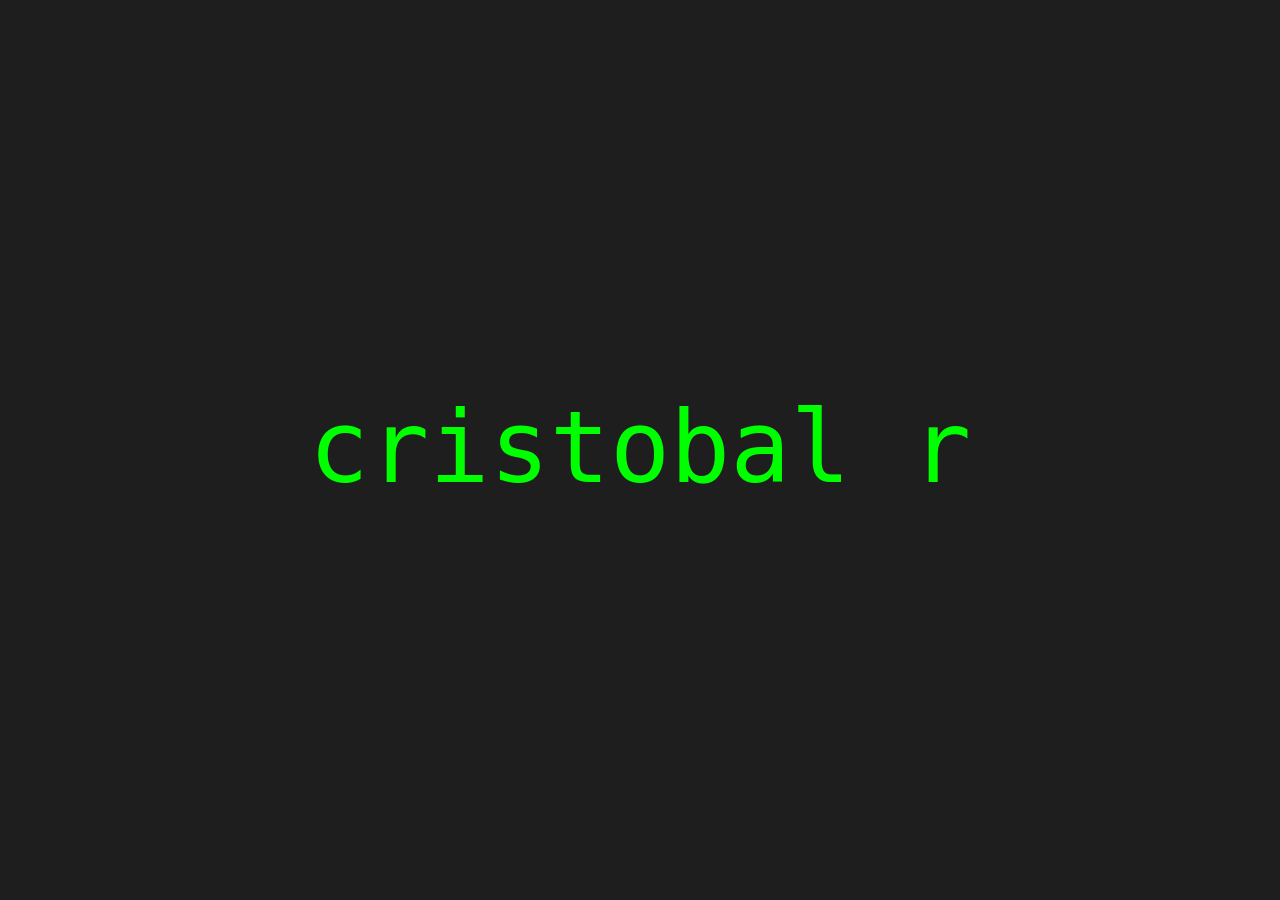
<file: index.html>
<!DOCTYPE html>
<html lang="en">
<head>
    <meta charset="UTF-8">
    <meta name="viewport" content="width=device-width, initial-scale=1.0">
    <link rel="stylesheet" href="styles.css">
    <title>cri-z</title>
</head>
<body>
    <div class="terminal">
        <pre id="output"></pre>
        <span class="cursor"></span>
    </div>
    <script src="script.js"></script>
</body>
</html>
</file>
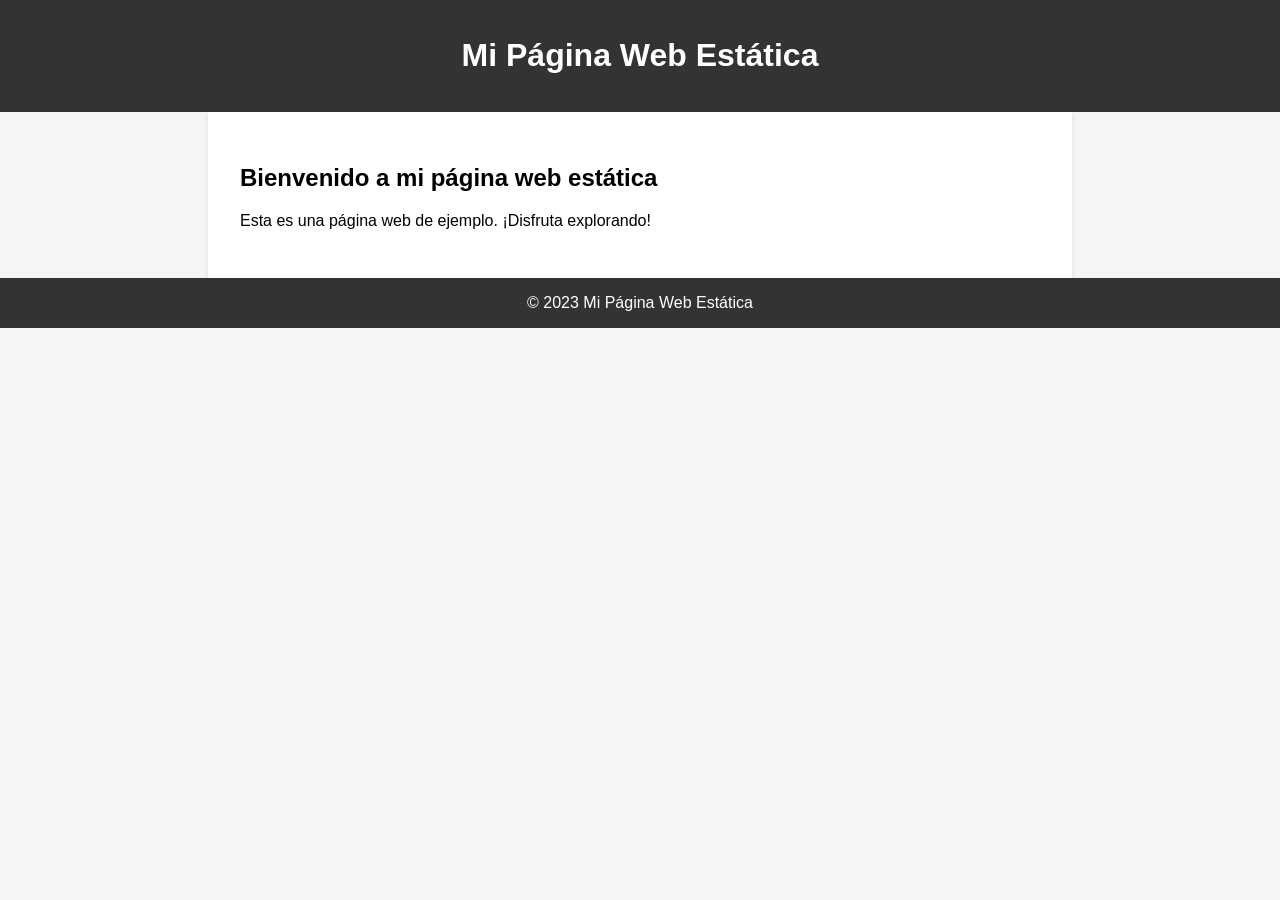
<file: pag.html>
<!DOCTYPE html>
<html lang="es">
<head>
    <meta charset="UTF-8">
    <meta name="viewport" content="width=device-width, initial-scale=1.0">
    <title>Mi Página Web Estática</title>
    <style>
        body {
            font-family: Arial, sans-serif;
            margin: 0;
            padding: 0;
            background-color: #f5f5f5;
        }
        header {
            background-color: #333;
            color: white;
            text-align: center;
            padding: 1rem;
        }
        .container {
            max-width: 800px;
            margin: 0 auto;
            padding: 2rem;
            background-color: white;
            box-shadow: 0 2px 5px rgba(0, 0, 0, 0.1);
        }
        footer {
            text-align: center;
            padding: 1rem;
            background-color: #333;
            color: white;
        }
    </style>
</head>
<body>
    <header>
        <h1>Mi Página Web Estática</h1>
    </header>
    <div class="container">
        <h2>Bienvenido a mi página web estática</h2>
        <p>Esta es una página web de ejemplo. ¡Disfruta explorando!</p>
    </div>
    <footer>
        &copy; 2023 Mi Página Web Estática
    </footer>
</body>
</html>
</file>
<file: styles.css>
body {
  display: flex;
  justify-content: center;
  align-items: center;
  height: 100vh;
  margin: 0;
  background-color: #1e1e1e;
  overflow: hidden; /* Evita el desplazamiento horizontal */
}

.terminal {
  background-color: #1e1e1e;
  color: #00ff00;
  font-family: 'Courier New', monospace;
  font-size: 100px; /* Aumenta el tamaño de letra */
  padding: 20px;
  border: none; /* Quita el borde */
  position: relative;
  display: inline-block;
  white-space: nowrap; /* Evita el salto de línea */
  overflow: hidden; /* Evita que el texto desplace la barra */
}

#output {
  margin: 0;
  display: inline-block; /* Asegura que el texto no ocupe toda la línea */
  position: relative;
  z-index: 1; /* Coloca el texto por encima de la barra */
}

.cursor {
  width: 16px; /* Ajusta el ancho del cursor según el tamaño de letra */
  height: 56px; /* Ajusta la altura del cursor según el tamaño de letra */
  background-color: #00ff00;
  animation: blink 0.7s infinite;
  position: absolute;
  top: 50%; /* Alinea la barra verticalmente */
  transform: translateY(-50%); /* Centra verticalmente la barra */
  left: 0; /* Inicialmente al inicio del texto */
  display: none; /* Oculta la barra al principio */
}

@media (max-width: 480px) {
  .terminal {
    font-size: 30px; /* Reducir tamaño de fuente aún más */
    padding: 5px; /* Ajustar espaciado aún más */
  }

  .cursor {
    height: 10px; /* Ajustar altura del cursor aún más */
  }
}

@keyframes blink {
  0%, 100% {
      opacity: 0;
  }
  50% {
      opacity: 1;
  }
}
</file>
